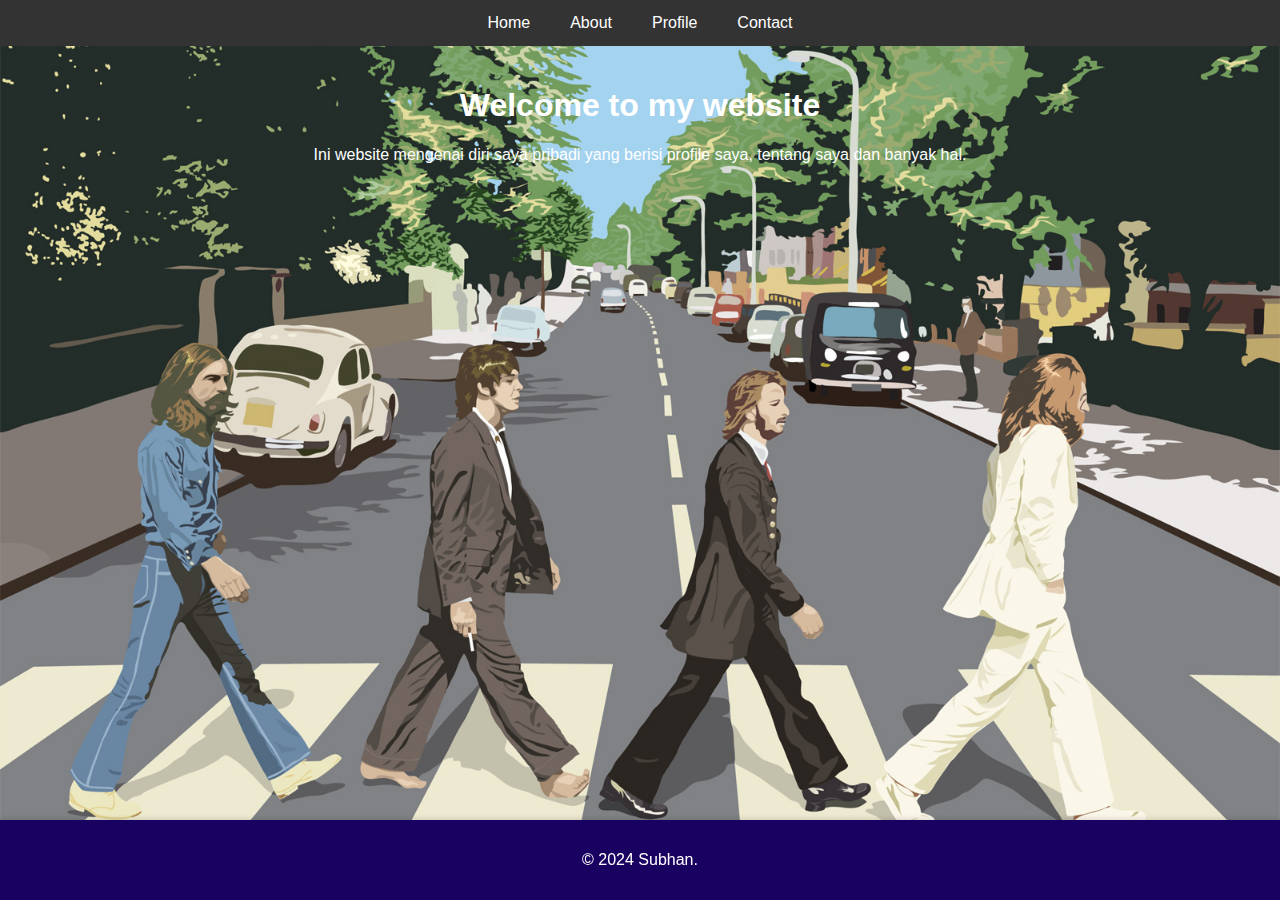
<file: index.html>
<!DOCTYPE html>
<html lang="en">
  <head>
    <meta charset="UTF-8" />
    <meta name="viewport" content="width=device-width, initial-scale=1.0" />
    <title>Home</title>
    <link rel="stylesheet" href="styles.css" />
  </head>
  <body class="home-page">
    <div class="navbar">
      <a href="index.html">Home</a>
      <a href="about.html">About</a>
      <a href="profile.html">Profile</a>
      <a href="contact.html">Contact</a>
    </div>
    <div class="content">
      <h1>Welcome to my website</h1>
      <p>
        Ini website mengenai diri saya pribadi yang berisi profile saya, tentang
        saya dan banyak hal.
      </p>
    </div>

    <footer>
      <p>&copy; 2024 Subhan.</p>
    </footer>
  </body>
</html>
</file>
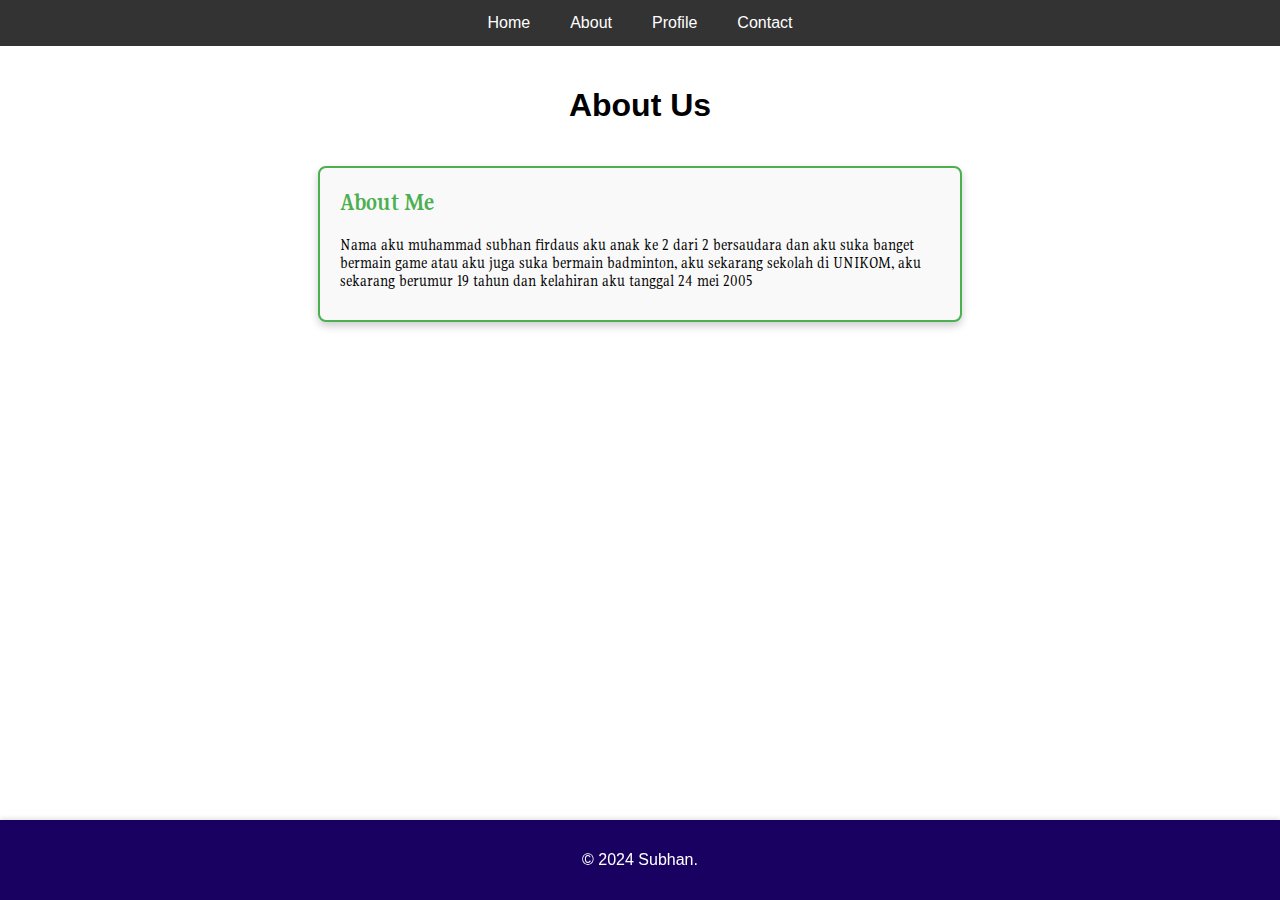
<file: about.html>
<!DOCTYPE html>
<html lang="en">
  <head>
    <meta charset="UTF-8" />
    <meta name="viewport" content="width=device-width, initial-scale=1.0" />
    <title>About</title>
    <link rel="stylesheet" href="styles.css" />
    <link
      rel="stylesheet"
      href="https://fonts.googleapis.com/css2?family=Gupter:wght@400;700&display=swap"
    />
  </head>
  <body>
    <div class="navbar">
      <a href="index.html">Home</a>
      <a href="about.html">About</a>
      <a href="profile.html">Profile</a>
      <a href="contact.html">Contact</a>
    </div>
    <div class="content">
      <h1>About Us</h1>
      <div class="text-box">
        <h2>About Me</h2>
        <p>
          Nama aku muhammad subhan firdaus aku anak ke 2 dari 2 bersaudara dan
          aku suka banget bermain game atau aku juga suka bermain badminton, aku
          sekarang sekolah di UNIKOM, aku sekarang berumur 19 tahun dan
          kelahiran aku tanggal 24 mei 2005
        </p>
      </div>
    </div>

    <footer>
      <p>&copy; 2024 Subhan.</p>
    </footer>
  </body>
</html>
</file>
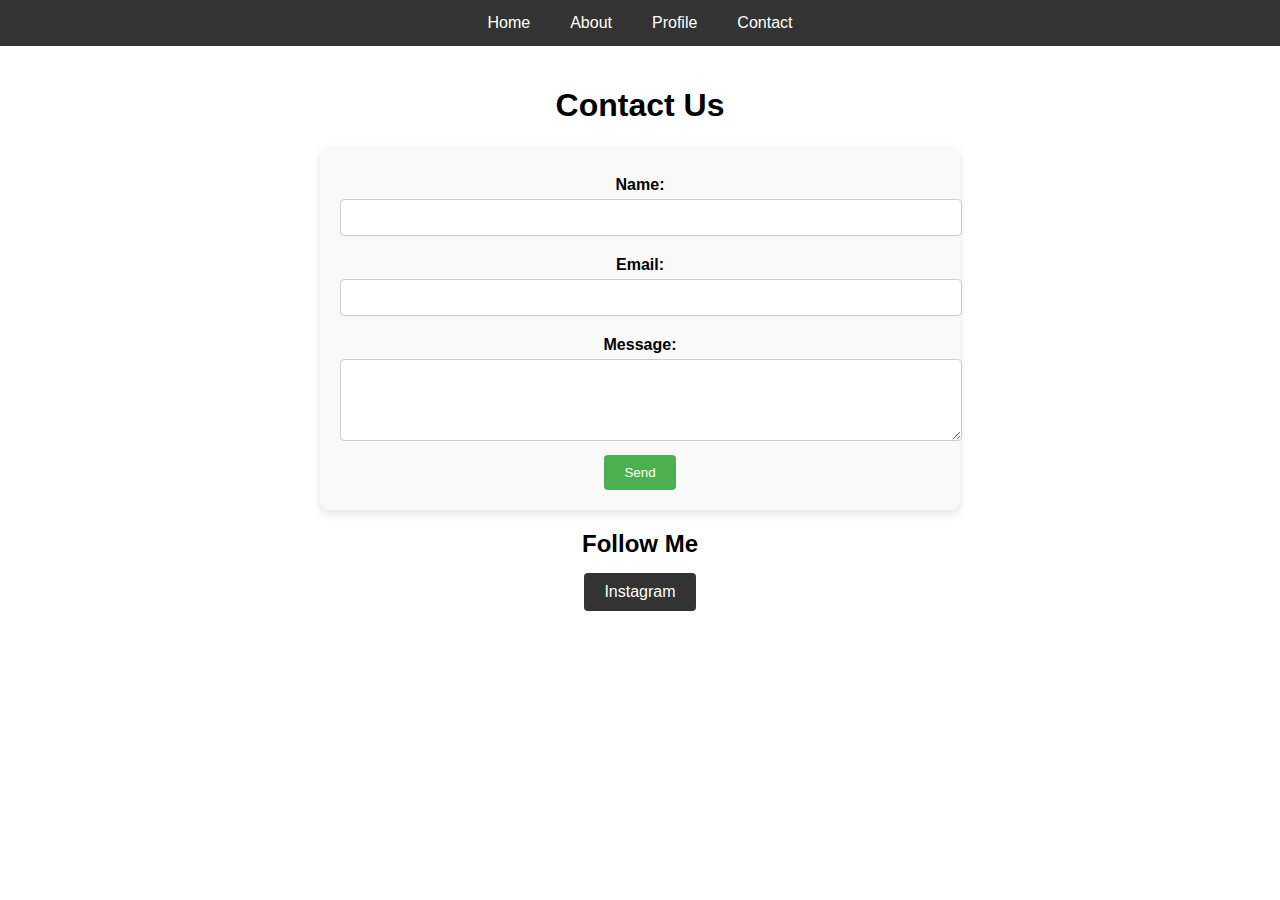
<file: contact.html>
<!DOCTYPE html>
<html lang="en">
  <head>
    <meta charset="UTF-8" />
    <meta name="viewport" content="width=device-width, initial-scale=1.0" />
    <title>Contact</title>
    <link rel="stylesheet" href="styles.css" />
  </head>
  <body>
    <div class="navbar">
      <a href="index.html">Home</a>
      <a href="about.html">About</a>
      <a href="profile.html">Profile</a>
      <a href="contact.html">Contact</a>
    </div>
    <div class="content">
      <h1>Contact Us</h1>
      <form class="contact-form">
        <label for="name">Name:</label>
        <input type="text" id="name" name="name" required />

        <label for="email">Email:</label>
        <input type="email" id="email" name="email" required />

        <label for="message">Message:</label>
        <textarea id="message" name="message" rows="4" required></textarea>

        <button type="submit">Send</button>
      </form>
      <div class="social-media">
        <h2>Follow Me</h2>
        <a
          href="https://www.instagram.com/muhammad_subhan_f?igsh=MTRuZnEyZzVpa2hseg%3D%3D&utm_source=qr"
          target="_blank"
          class="social-link"
          >Instagram</a
        >
      </div>
    </div>
  </body>
</html>
</file>
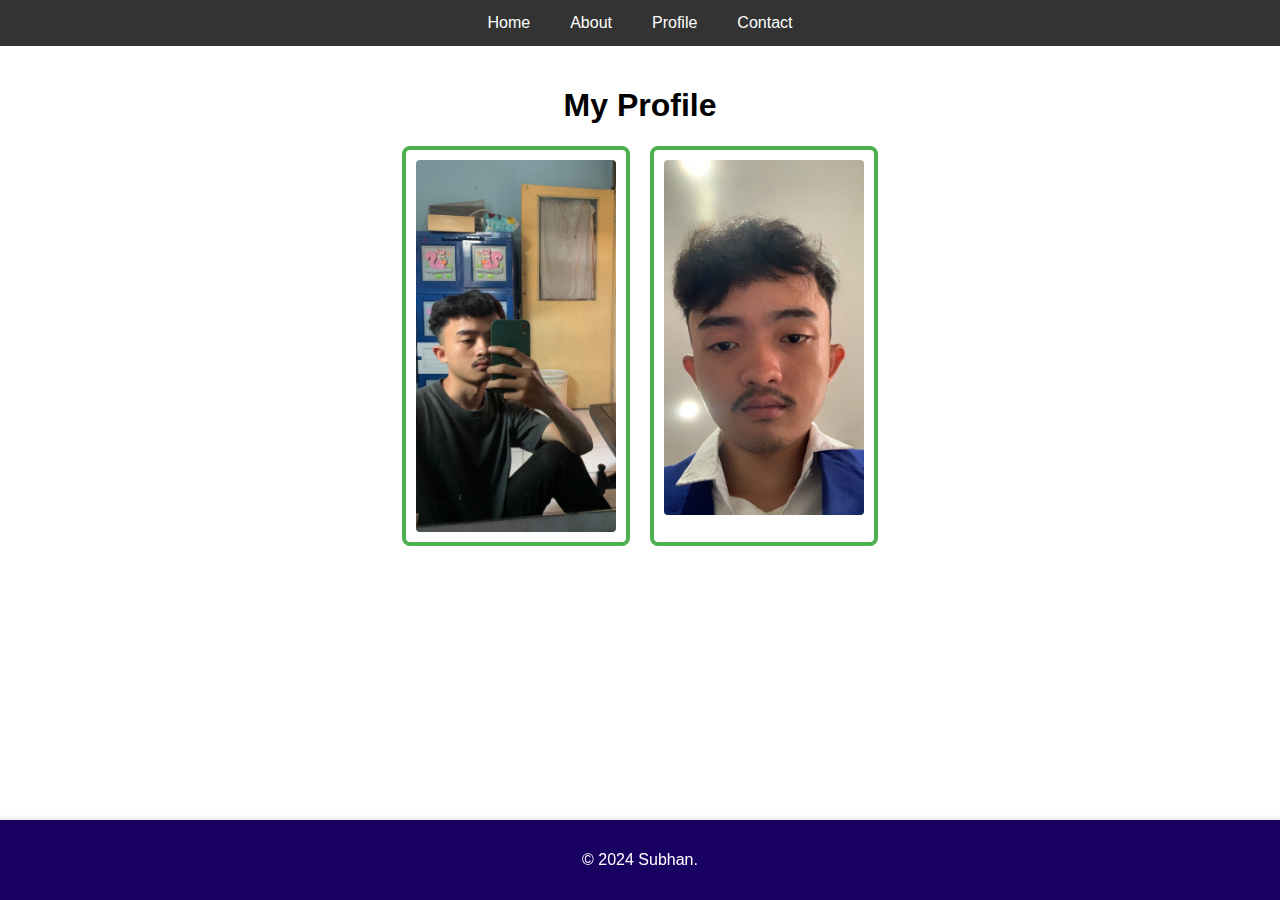
<file: profile.html>
<!DOCTYPE html>
<html lang="en">
  <head>
    <meta charset="UTF-8" />
    <meta name="viewport" content="width=device-width, initial-scale=1.0" />
    <title>Profile</title>
    <link rel="stylesheet" href="styles.css" />
  </head>
  <body>
    <div class="navbar">
      <a href="index.html">Home</a>
      <a href="about.html">About</a>
      <a href="profile.html">Profile</a>
      <a href="contact.html">Contact</a>
    </div>
    <div class="content">
      <h1>My Profile</h1>
      <div class="profile-gallery">
        <div class="profile-image">
          <img src="image/fotoprofile1.jpg" alt="Profile Photo 1" />
        </div>
        <div class="profile-image">
          <img src="image/fotoprofil2.jpg" alt="Profile Photo 2" />
        </div>
      </div>
    </div>

    <footer>
      <p>&copy; 2024 Subhan.</p>
    </footer>
  </body>
</html>
</file>
<file: styles.css>
body {
  font-family: Arial, sans-serif;
  margin: 0;
  padding: 0;
}

.navbar {
  display: flex;
  justify-content: center;
  background-color: #333;
}

.navbar a {
  color: white;
  padding: 14px 20px;
  text-decoration: none;
  text-align: center;
}

.navbar a:hover {
  background-color: #ddd;
  color: black;
}

.content {
  padding: 20px;
  text-align: center;
}

.home-page {
  background-image: url("image/background.jpg");
  background-size: cover;
  background-position: center;
  background-attachment: fixed;
  color: white;
}

.text-box {
  display: inline-block;
  padding: 20px;
  border: 2px solid #4caf50;
  border-radius: 8px;
  background-color: #f9f9f9;
  box-shadow: 0 4px 8px rgba(0, 0, 0, 0.2);
  max-width: 600px;
  margin: 20px auto;
  text-align: left;
  font-family: "Gupter", sans-serif;
}

.text-box h2 {
  margin-top: 0;
  color: #4caf50;
}

.text-box p {
  margin: 10px 0;
}

.profile-gallery {
  display: flex;
  justify-content: center;
  flex-wrap: wrap;
  gap: 20px;
}

.profile-image {
  border: 4px solid #4caf50;
  border-radius: 8px;
  padding: 10px;
  background-color: #fff;
}

.profile-image img {
  display: block;
  width: 200px;
  height: auto;
  border-radius: 4px;
}

.contact-form {
  max-width: 600px;
  margin: 0 auto;
  padding: 20px;
  background-color: #f9f9f9;
  border-radius: 8px;
  box-shadow: 0 4px 8px rgba(0, 0, 0, 0.1);
}

.contact-form label {
  display: block;
  margin: 10px 0 5px;
  font-weight: bold;
}

.contact-form input,
.contact-form textarea {
  width: 100%;
  padding: 10px;
  margin-bottom: 10px;
  border: 1px solid #ccc;
  border-radius: 4px;
}

.contact-form button {
  background-color: #4caf50;
  color: white;
  padding: 10px 20px;
  border: none;
  border-radius: 4px;
  cursor: pointer;
}

.contact-form button:hover {
  background-color: #45a049;
}

.social-media {
  margin-top: 20px;
}

.social-media h2 {
  margin-bottom: 10px;
}

.social-link {
  display: inline-block;
  margin: 5px 10px;
  padding: 10px 20px;
  color: white;
  background-color: #333;
  text-decoration: none;
  border-radius: 4px;
}

.social-link:hover {
  background-color: #555;
}

.bordered-text {
  display: inline-block;
  padding: 10px;
  border: 2px solid #4caf50;
  border-radius: 4px;
  background-color: rgba(255, 255, 255, 0.8);
}

footer {
  background-color: #180161;
  color: #fff;
  text-align: center;
  padding: 15px 0;
  position: fixed;
  width: 100%;
  bottom: 0;
  box-shadow: 0 -2px 4px rgba(0, 0, 0, 0.1);
}
</file>
